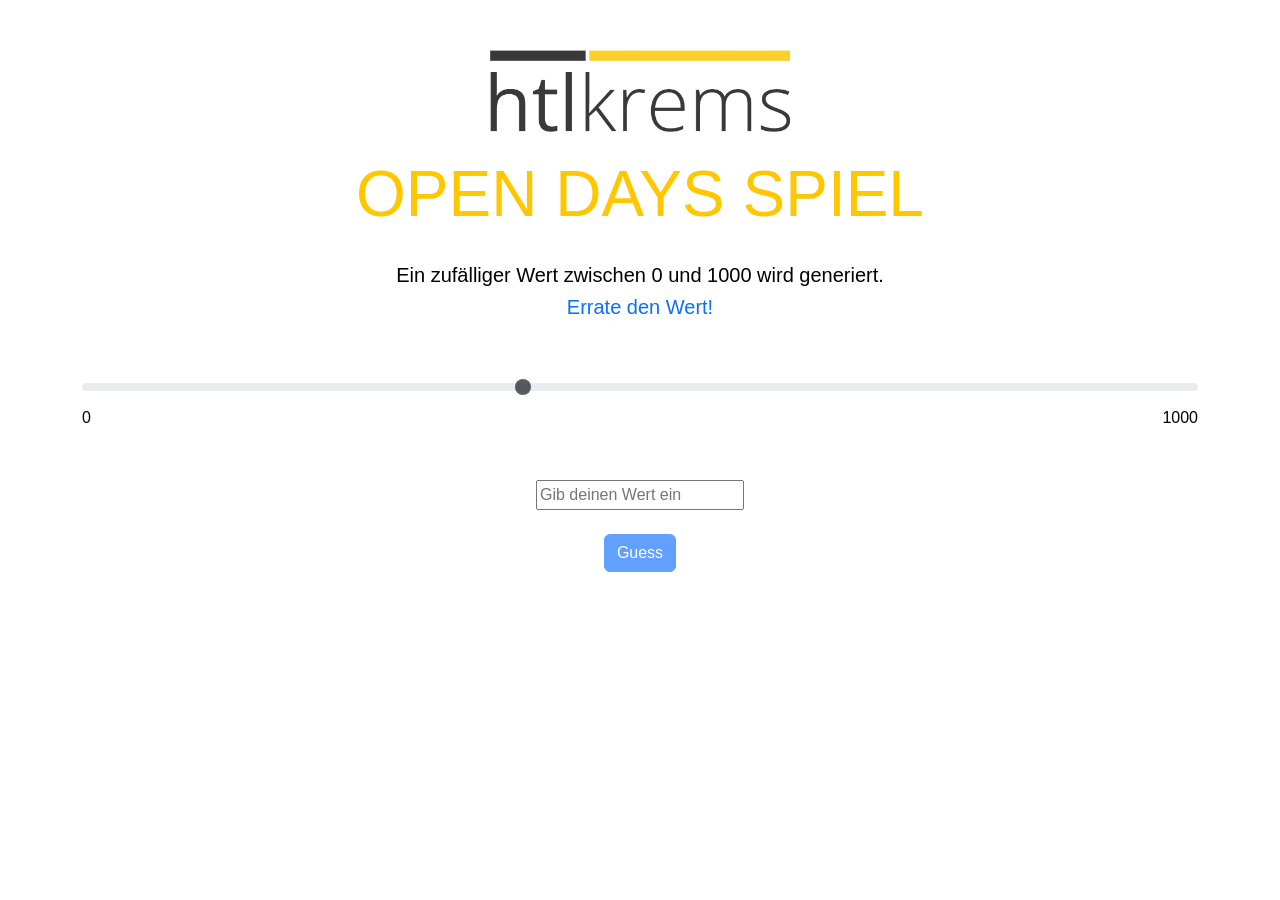
<file: index.html>
<!DOCTYPE html>
<html lang="de">
<head>
    <meta charset="UTF-8">
    <meta name="viewport" content="width=device-width, initial-scale=1.0">
    <title>Tag der offenen Tür - HTL Krems</title>
    <link href="https://cdn.jsdelivr.net/npm/bootstrap@5.3.3/dist/css/bootstrap.min.css" rel="stylesheet" integrity="sha384-QWTKZyjpPEjISv5WaRU9OFeRpok6YctnYmDr5pNlyT2bRjXh0JMhjY6hW+ALEwIH" crossorigin="anonymous">
    <link rel="stylesheet" href="style.css">
</head>
<body>
    <header class="container">
        <div class="logo text-center">
            <img src="htlkrems-logo.png" alt="HTL Krems Logo" style="width: 300px; height: auto;" class="mb-4">
        </div>
        <h1 class="text-center">OPEN DAYS SPIEL</h1>
        <div class="row">
            <div class="mb-5 text-center">
                <h5>Ein zufälliger Wert zwischen 0 und 1000 wird generiert. </h5>
                <h5 class="text-primary">Errate den Wert!</h5>
            </div>
            <div class="col-lg-12 text-center">
                <input type="range" class="container form-range" min="0" max="1000" id="customRange1" disabled>
            </div>
            <div class="col-lg-6">0</div>
            <div class="col-lg-6 text-end">1000</div>
        </div>
    </header>
    <div class="text-center">
        <input type="number" id="userGuess" class="mb-4" placeholder="Gib deinen Wert ein"><br>
        <button type="button" class="btn btn-primary" data-bs-toggle="modal" data-bs-target="#exampleModal" id="guessButton" disabled>
            Guess
        </button>
        

        <div class="modal fade" id="exampleModal" tabindex="-1" aria-labelledby="exampleModalLabel" aria-hidden="true">
            <div class="modal-dialog">
            <div class="modal-content">
                <div class="modal-header">
                <h1 class="modal-title fs-5" id="exampleModalLabel" style="color: black;">Dein Guess</h1>
                <button type="button" class="btn-close" data-bs-dismiss="modal" aria-label="Close"></button>
                </div>
                <div class="modal-body">
                    <p>Dein Wert: <span id="userValue"></span></p>
                    <p>Richtiger Wert: <span id="correctValue"></span></p>
                    <p>_________________________</p>
                    <p>Dein Score: <span id="score"></span></p>
                    <div class="mt-3">
                        <label for="userName" class="form-label">Dein Name:</label>
                        <input type="text" id="userName" class="form-control" placeholder="Gib deinen Namen ein">
                    </div>
                </div>
                <div class="modal-footer">
                <button type="button" class="btn btn-secondary reload-page" data-bs-dismiss="modal">Abbrechen</button>
                <button type="button" class="btn btn-primary submit-name">Absenden</button>
                </div>
            </div>
            </div>
        </div>
    </div>
    <script src="https://code.jquery.com/jquery-3.5.1.slim.min.js"></script>
    <script src="https://cdn.jsdelivr.net/npm/@popperjs/core@2.11.8/dist/umd/popper.min.js" integrity="sha384-I7E8VVD/ismYTF4hNIPjVp/Zjvgyol6VFvRkX/vR+Vc4jQkC+hVqc2pM8ODewa9r" crossorigin="anonymous"></script>
    <script src="https://cdn.jsdelivr.net/npm/bootstrap@5.3.3/dist/js/bootstrap.min.js" integrity="sha384-0pUGZvbkm6XF6gxjEnlmuGrJXVbNuzT9qBBavbLwCsOGabYfZo0T0to5eqruptLy" crossorigin="anonymous"></script>
    <script>
        $(document).ready(function(){
            var random = Math.floor(Math.random() * 1001); 
            document.getElementById("customRange1").value = random;

            $('#userGuess').on('input', function() {
                var userGuess = $('#userGuess').val();
                if (userGuess !== "" && !isNaN(userGuess)) {
                    $('#guessButton').prop('disabled', false);
                } else {
                    $('#guessButton').prop('disabled', true);
                }
            });

            $('#guessButton').click(function() {
                var userGuess = parseInt($('#userGuess').val()); 
                var x = 5 * (random - userGuess);
                if (x < 0) x = x * (-1);
                var score = Math.abs(1000 - x);
                

                $('#userValue').text(userGuess);
                $('#correctValue').text(random);
                $('#score').text(score);
            });


            $('.reload-page').click(function() {
                location.reload();
            });
        });
    </script>
</body>
</html>
</file>
<file: style.css>
body, html {
    overflow: hidden;
    margin: 0;
    padding: 0;
    font-family: Arial, sans-serif;
    background-color: #ffffff; 
    color: #000000;
}
header {
    padding: 50px 20px;
    background-color: #ffffff87; 
}

.logo img {
    width: 150px;
    margin-bottom: 20px;
}

h1 {
    font-size: 4em;
    color: #FFC700; 
    margin-bottom: 30px;
}

.dates {
    display: flex;
    justify-content: center;
    gap: 50px;
    margin-bottom: 40px;
}

.location h2 {
    font-size: 2em;
    color: #515151;
}

.location p {
    font-size: 1.5em;
    color: #000000; 
}

.cta-button {
    display: inline-block;
    padding: 15px 30px;
    background-color: #FFC700; 
    color: #000000; 
    text-decoration: none;
    font-size: 1.2em;
    border-radius: 30px;
    transition: background-color 0.3s ease;
}

.cta-button:hover {
    background-color: #E6B800; 
}
</file>
